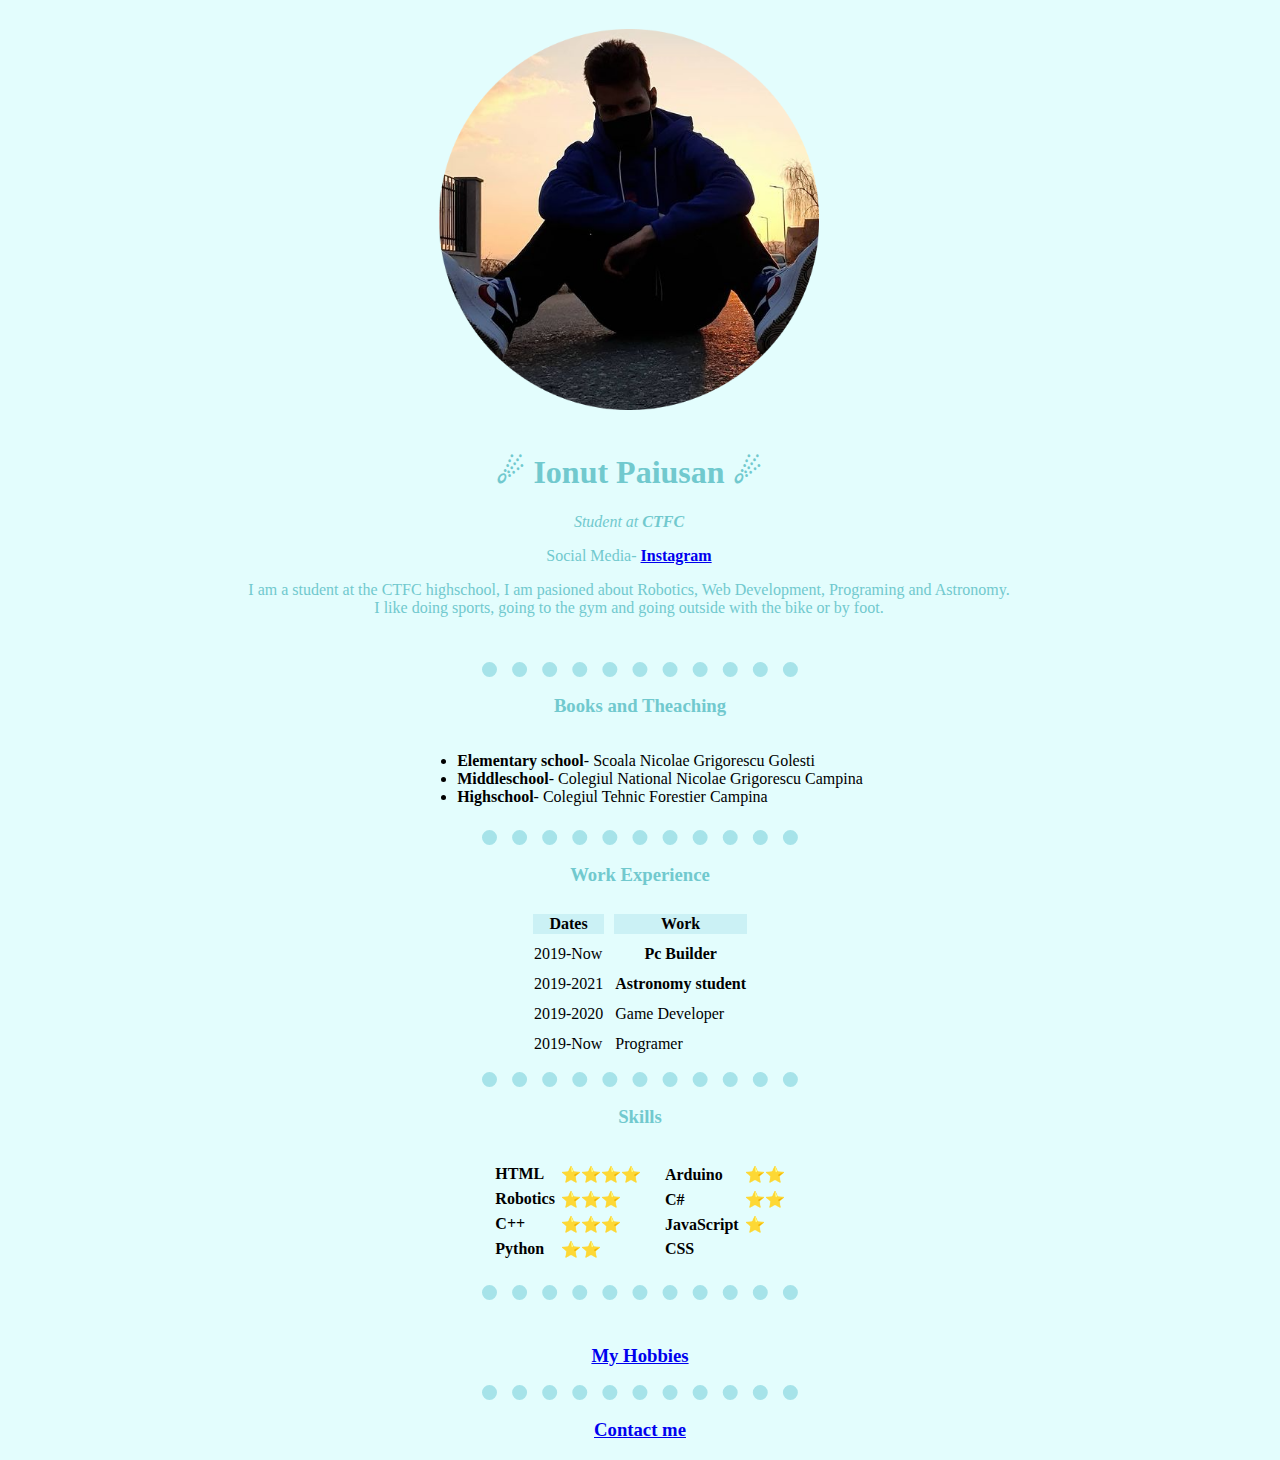
<file: index.html>
<!DOCTYPE html>
<html>

<head>
  <meta charset="UTF-8">
  <title>Personal Site </title>
  <link rel="stylesheet" href="css/styles.css">

</head>

<body>
  <table class="center" cellspacing="20">
    <tr>
      <td><img class="center" src="Images/Eu1.png" alt="Johnny's Profile image"></td>
      <td align="center">
    </tr>
    <tr>
      <td>
        <h1> ☄ Ionut Paiusan ☄ <br /></h1>
        <p><em>Student at <strong>CTFC</strong></em></p>
        <p>Social Media- <strong><a href="https://www.instagram.com/x.ionut96/">Instagram</a></strong></p>
        <p>I am a student at the CTFC highschool, I am pasioned about Robotics, Web Development, Programing and Astronomy.<br />
          I like doing sports, going to the gym and going outside with the bike or by foot.</p>
      </td>
    </tr>
  </table>
  <hr>
  <h3><strong>Books and Theaching</strong></h3>
  <div>
    <ul>
      <li><strong>Elementary school</strong>- Scoala Nicolae Grigorescu Golesti <br></li>
      <li><strong>Middleschool</strong>- Colegiul National Nicolae Grigorescu Campina <br></li>
      <li><strong>Highschool</strong>- Colegiul Tehnic Forestier Campina</li>
    </ul>
  </div>
  <hr>
  <h3>Work Experience</h3>
  <table class="center" cellspacing="10">
    <thead>
      <tr>
        <th bgcolor="#CBF1F5">Dates</th>
        <th bgcolor="#CBF1F5">Work</th>
      </tr>
    </thead>
    <tbody>
      <tr>
        <td> 2019-Now </td>
        <td align="center"><strong>Pc Builder</strong></td>
      </tr>
      <tr>
        <td>2019-2021 </td>
        <td align="center"><strong>Astronomy student</strong></td>
      </tr>
      <tr>
        <td>2019-2020 </td>
        <td>Game Developer</td>
      </tr>
      <tr>
        <td>2019-Now </td>
        <td>Programer</td>
      </tr>
    </tbody>
  </table>
  <hr>
  <h3><strong>Skills</strong></h3>
  <table class="center" cellspacing="12">
    <tr>
      <td>
        <table cellspacing="4">
          <tr>
            <td> <strong>HTML</strong> </td>
            <td>⭐⭐⭐⭐</td>
          </tr>
          <tr>
            <td> <strong>Robotics</strong> </td>
            <td> ⭐⭐⭐</td>
          </tr>
          <tr>
            <td> <strong>C++</strong> </td>
            <td> ⭐⭐⭐</td>
          </tr>
          <tr>
            <td> <strong>Python</strong> </td>
            <td> ⭐⭐</td>
          </tr>
        </table>
      </td>
      <td>
        <table cellspacing="4">
          <tr>
            <td> <strong>Arduino</strong> </td>
            <td> ⭐⭐</td>
          </tr>
          <tr>
            <td> <strong>C#</strong> </td>
            <td> ⭐⭐</td>
          </tr>
          <tr>
            <td> <strong>JavaScript</strong> </td>
            <td> ⭐</td>
          </tr>
          <tr>
            <td> <strong>CSS</strong> </td>
            <td></td>
          </tr>
        </table>
      </td>
    </tr>
  </table>
  <hr>
  <br>
  <h3><strong><a href="hobbies.html">My Hobbies</a></strong></h3>
  <hr>
  <h3><a href="contact.html">Contact me</a></h3>
</body>

</html>
</file>
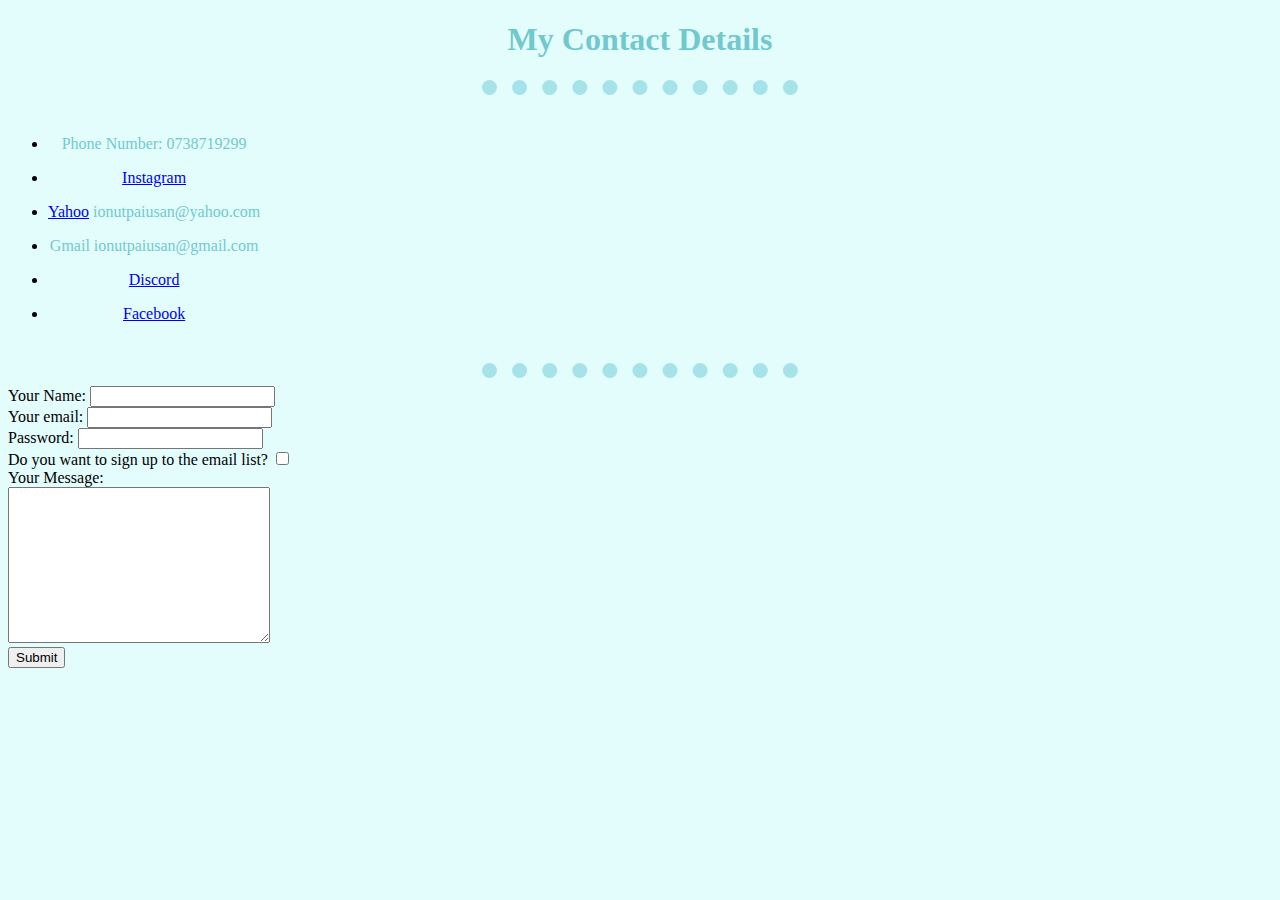
<file: contact.html>
<!DOCTYPE html>
<html lang="en" dir="ltr">
  <head>
    <meta charset="utf-8">
    <title>"Contact Me"</title>
      <link rel="stylesheet" href="css/styles.css">
  </head>
  <body>
    <h1>My Contact Details</h1>
    <hr>
    <ul>
    <li><p>Phone Number: 0738719299</p></li>
    <li><p><a href="https://www.instagram.com/x.ionut96/">Instagram</a></p></li>
    <li><p><a href="https://mail.yahoo.com/d/folders/1">Yahoo</a> ionutpaiusan@yahoo.com</p></li>
    <li><p>Gmail ionutpaiusan@gmail.com</p></li>
    <li><p><a href="https://discord.com/channels/@me">Discord</a></p></li>
    <li><p><a href="https://www.facebook.com/ionut.paiusan.9">Facebook</a></p></li>
    </ul>
<hr>
    <form autocomplete="on" action="mailto:ionutpaiusan@yahoo.com" method="post" enctype="text/plain">
      <label for="name">Your Name:</label>
      <input type="text" name="Name:" value="" required><br>
      <label for="email">Your email:</label>
      <input type="email" name="Email:" value="" required><br>
      <label for="password">Password:</label>
      <input type="password" value="" required><br>
      <label>Do you want to sign up to the email list?</label>
      <input type="checkbox" name="" value=""><br>
      <label for="textarea">Your Message:</label><br>
      <textarea name="Message:" rows="10" cols="30" required></textarea><br>
      <input type="submit" name="">
    </form>
  </body>
</html>
</file>
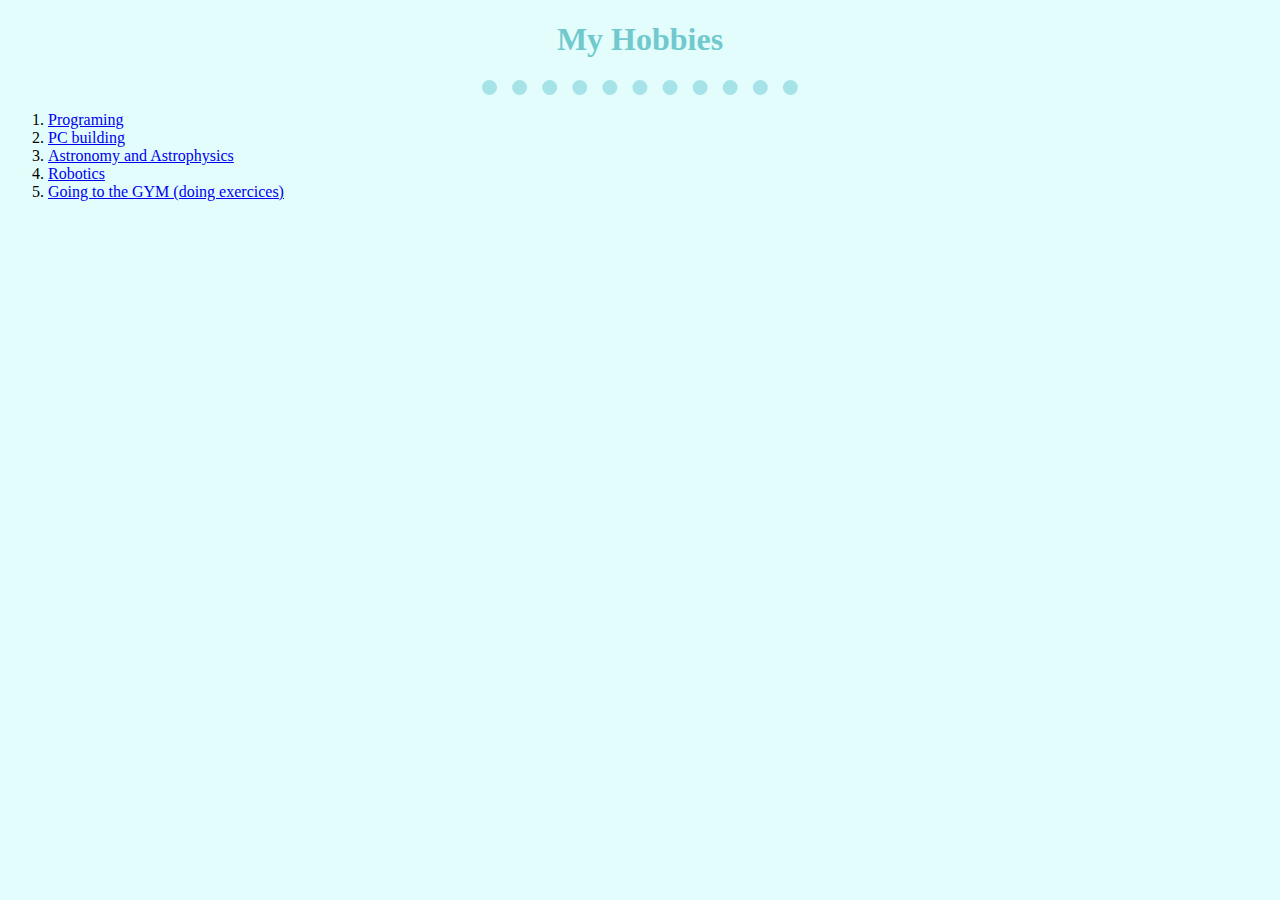
<file: hobbies.html>
<!DOCTYPE html>
<html lang="en" dir="ltr">
  <head>
    <meta charset="utf-8">
    <title>"My Hobbies"</title>
      <link rel="stylesheet" href="css/styles.css">
  </head>
  <body>
    <h1><strong>My Hobbies</strong></h1>
    <hr>
    <ol>
      <li><a href="https://www.instagram.com/service_ware/">Programing</a></li>
      <li><a href="https://www.instagram.com/service_ware/">PC building</a></li>
      <li><a href="https://www.youtube.com/channel/UCi3AZaJtF0uFlcuGNRnm9yQ">Astronomy and Astrophysics</a></li>
      <li><a href="https://kami.app/EXZ-UXw-iri">Robotics</a></li>
      <li><a href="https://www.instagram.com/x.ionut96/">Going to the GYM (doing exercices)</a></li>
    </ol>
  </body>
</html>
</file>
<file: css/styles.css>
body {
  background-color: #E3FDFD;
}
table.center{
  margin-left: auto;
  margin-right: auto;
}
h1{
  text-align: center;
  color: #71C9CE;
}
h2{
  text-align: center;
}
h3{
  text-align: center;
  color: #71C9CE;
}
p{
  text-align: center;
  color: #71C9CE;
}

hr {
  border-color: #A6E3E9;
  border-style: none;
  border-top-style: dotted;
  border-width: 15px;
  width: 25%;
}
div{
  text-align: center;
}
ul{
  display: inline-block;
  text-align: left;
}
img{
  width: 50%;
}
img.center {
    display: block;
    margin: 0 auto;
}
</file>
